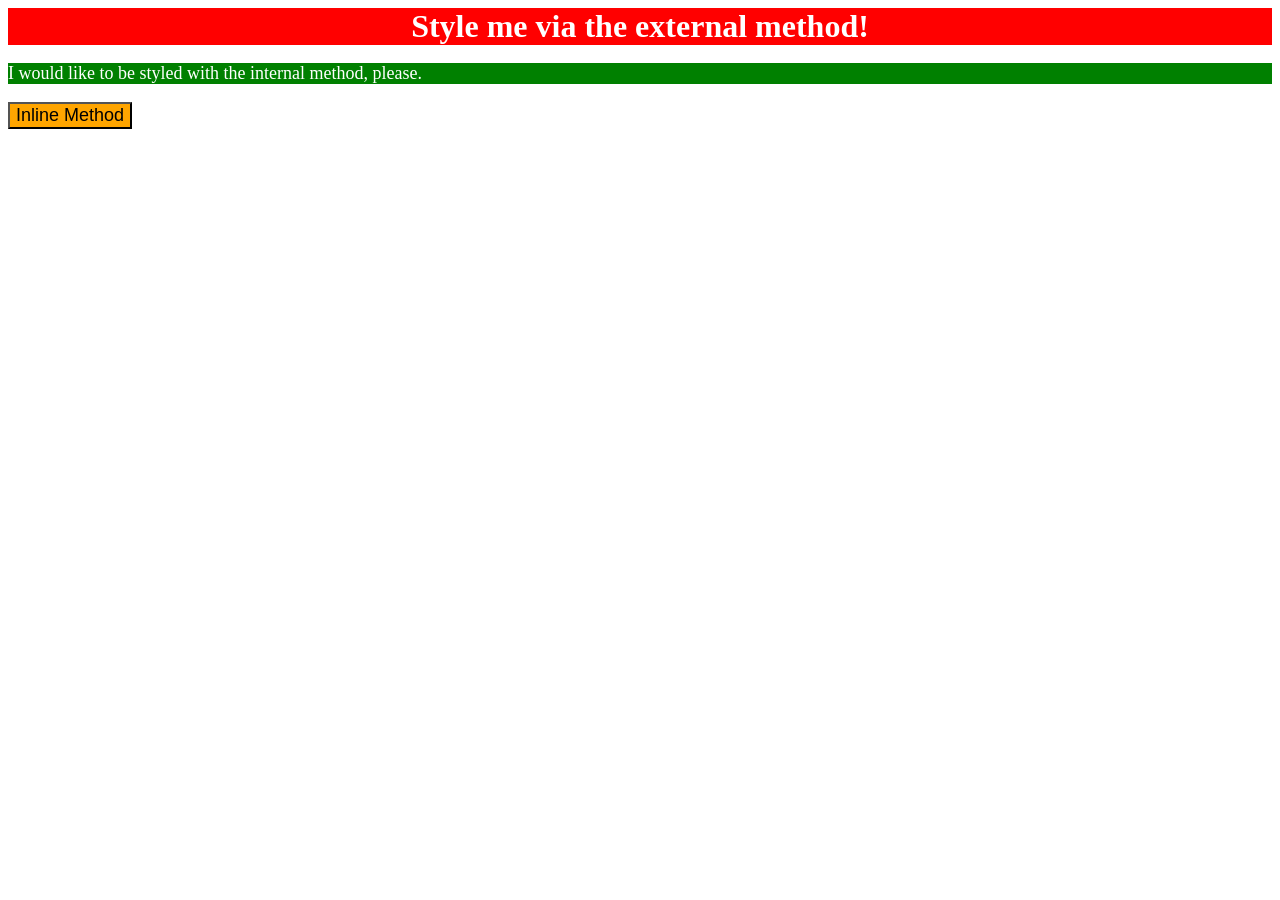
<file: foundations/intro-to-css/01-css-methods/index.html>
<!DOCTYPE html>
<html lang="en">
  <head>
    <meta charset="UTF-8">
    <meta http-equiv="X-UA-Compatible" content="IE=edge">
    <meta name="viewport" content="width=device-width, initial-scale=1.0">
    <title>Methods for Adding CSS</title>
    <link rel="stylesheet" href="style.css">

    <style>
      p{
        background-color: green;
        color: white;
        font-size: 18px;
      }
    </style>

  </head>
  <body>
    <div>Style me via the external method!</div>
    <p>I would like to be styled with the internal method, please.</p>
    <button style="background-color: orange; font-size: 18px;">Inline Method</button>  
  </body>
</html>
</file>
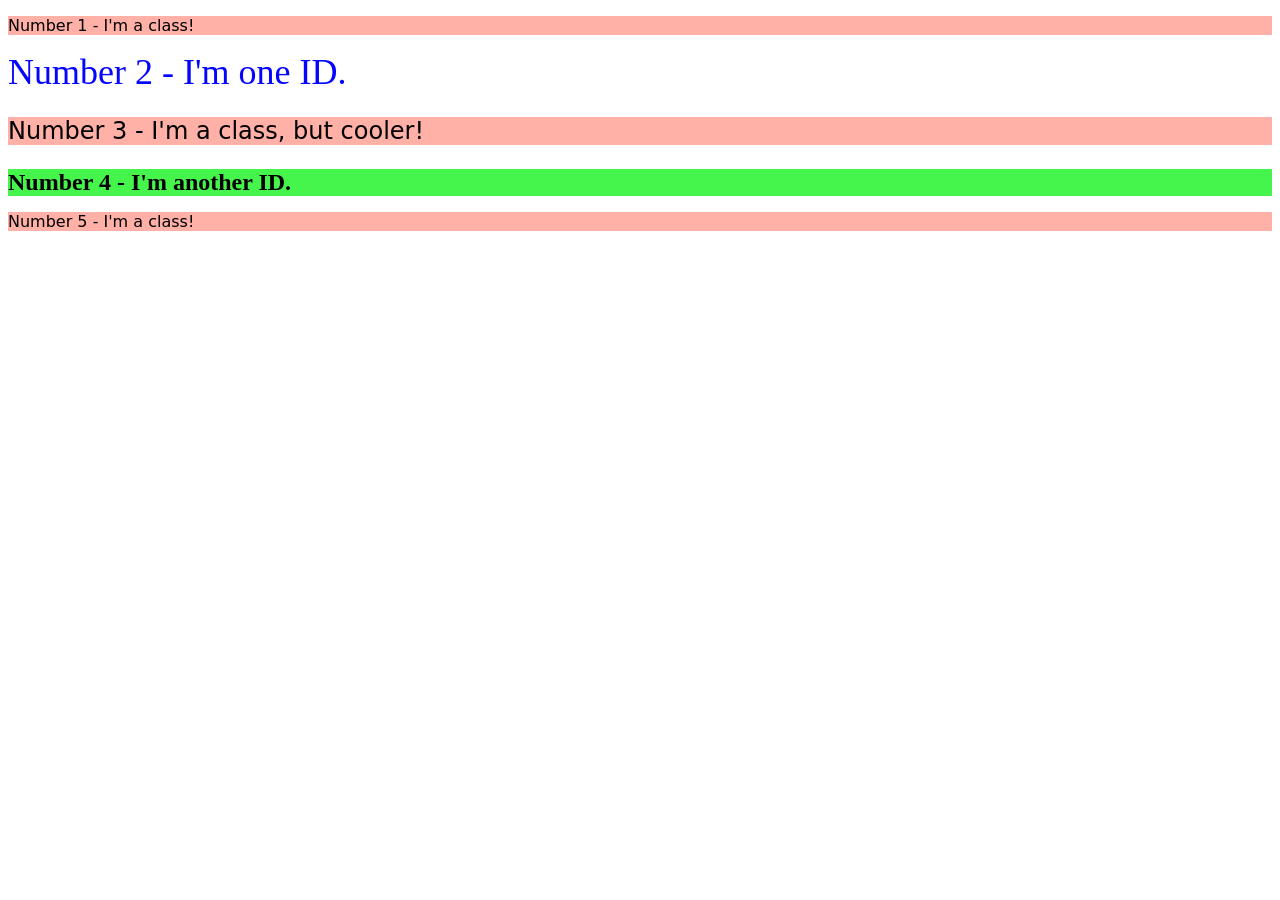
<file: foundations/intro-to-css/02-class-id-selectors/index.html>
<!DOCTYPE html>
<html lang="en">
  <head>
    <meta charset="UTF-8">
    <meta http-equiv="X-UA-Compatible" content="IE=edge">
    <meta name="viewport" content="width=device-width, initial-scale=1.0">
    <title>Class and ID Selectors</title>
    <link rel="stylesheet" href="style.css">
  </head>
  <body>
    <p class="cool-class">Number 1 - I'm a class!</p>
    <div id="div1">Number 2 - I'm one ID.</div>
    <p class="cool-class ajust-font-size">Number 3 - I'm a class, but cooler!</p>
    <div id="div2" class="ajust-font-size">Number 4 - I'm another ID.</div>
    <p class="cool-class">Number 5 - I'm a class!</p>
  </body>
</html>
</file>
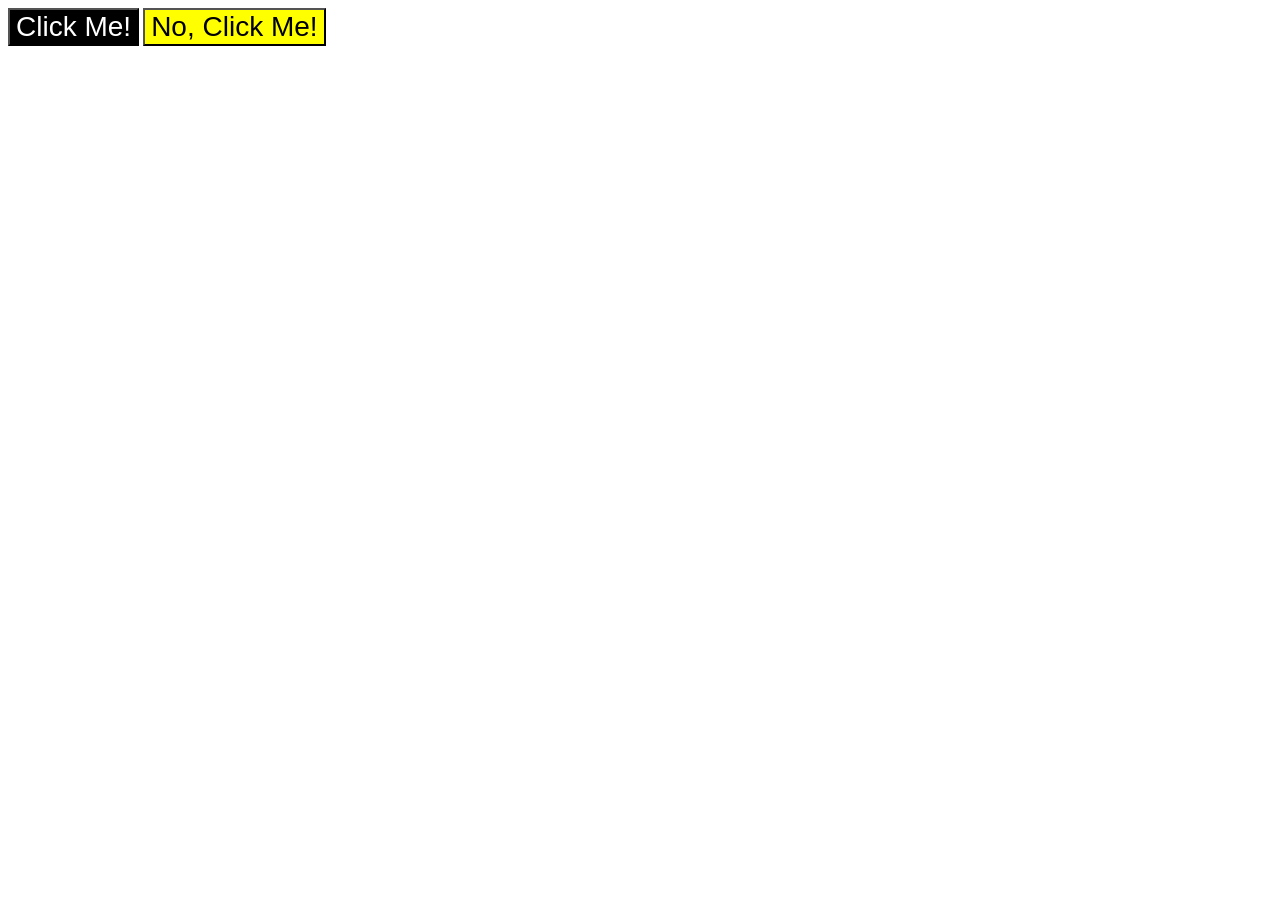
<file: foundations/intro-to-css/03-grouping-selectors/index.html>
<!DOCTYPE html>
<html lang="en">
  <head>
    <meta charset="UTF-8">
    <meta http-equiv="X-UA-Compatible" content="IE=edge">
    <meta name="viewport" content="width=device-width, initial-scale=1.0">
    <title>Grouping Selectors</title>
    <link rel="stylesheet" href="style.css">
  </head>
  <body>
    <button class="botao1">Click Me!</button>
    <button class="botao2">No, Click Me!</button>
  </body>
</html>
</file>
<file: foundations/intro-to-css/01-css-methods/style.css>
div{
    background-color: red;
    color: white;
    font-size: 32px;
    font-weight: bold;
    text-align: center;
}
</file>
<file: foundations/intro-to-css/02-class-id-selectors/style.css>
.cool-class{
    background-color:rgb(255, 176, 167);
    font-family: 'Verdana', 'DejaVu Sans', sans-serif; 
}

.ajust-font-size{
    font-size: 24px;
}

#div1{
    color:rgb(5, 5, 255);
    font-size: 36px;
}

#div2{
   background-color:rgb(70, 245, 76);
   font-weight: bold;
}
</file>
<file: foundations/intro-to-css/03-grouping-selectors/style.css>
.botao1, .botao2{
    font-size: 28px;
    font-family: 'Helvetica', 'Times New Roman', sans-serif;

}

.botao1{
    background-color: rgb(0, 0, 0);
    color: rgb(255, 255, 255);
}

.botao2{
    background-color: rgb(255, 255, 0);
}
</file>
